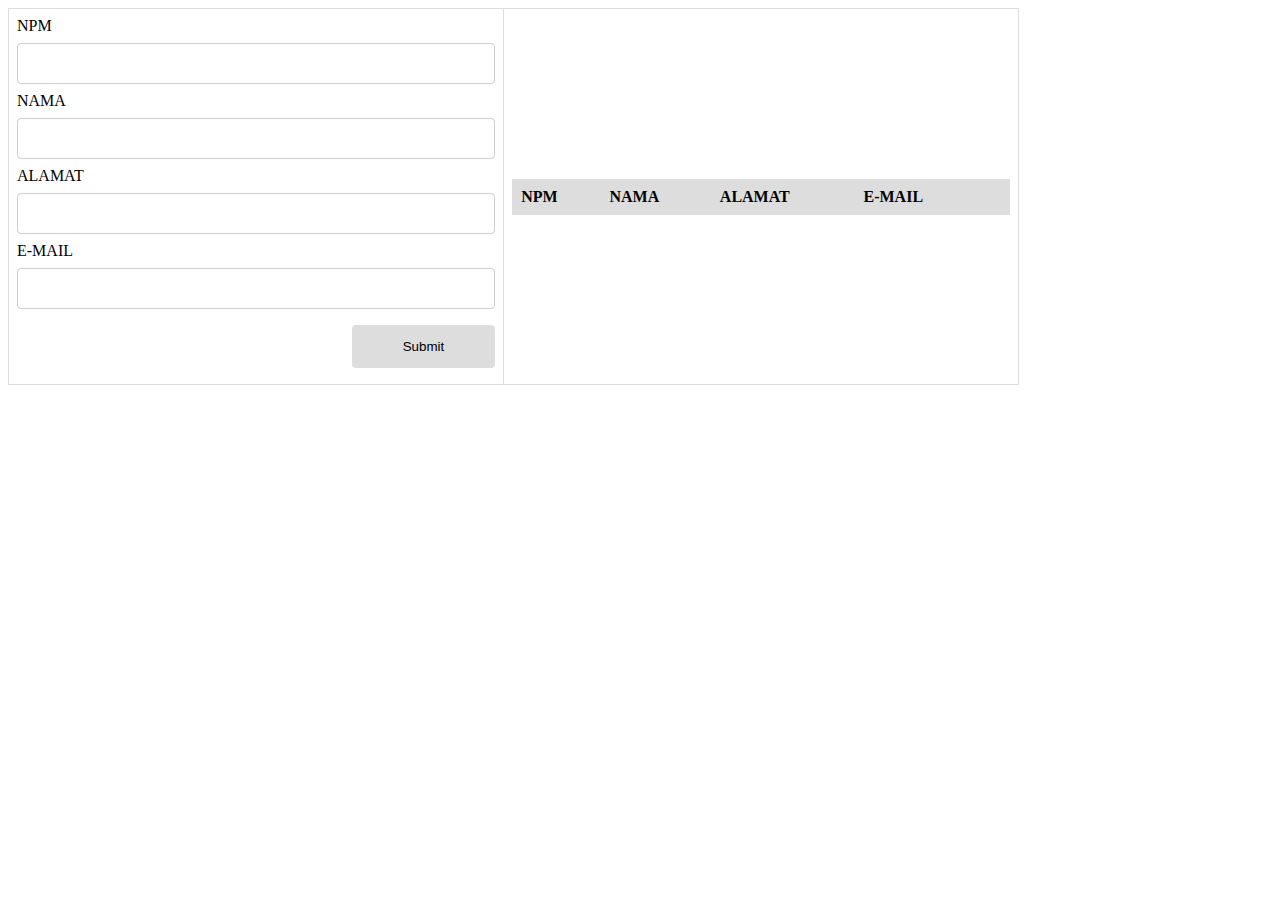
<file: index.html>
<!DOCTYPE html>
<html>
  <head>
    <title>Html CRUD with Pure JavaScript</title>

    <style>
      body > table {
        width: 80%;
      }

      table {
        border-collapse: collapse;
      }
      table.list {
        width: 100%;
      }

      td,
      th {
        border: 1px solid #dddddd;
        text-align: left;
        padding: 8px;
      }
      tr:nth-child(even),
      table.list thead > tr {
        background-color: #dddddd;
      }

      input[type='text'],
      input[type='number'] {
        width: 100%;
        padding: 12px 20px;
        margin: 8px 0;
        display: inline-block;
        border: 1px solid #ccc;
        border-radius: 4px;
        box-sizing: border-box;
      }

      input[type='submit'] {
        width: 30%;
        background-color: #ddd;
        color: #000;
        padding: 14px 20px;
        margin: 8px 0;
        border: none;
        border-radius: 4px;
        cursor: pointer;
      }

      form div.form-action-buttons {
        text-align: right;
      }

      a {
        cursor: pointer;
        text-decoration: underline;
        color: #0000ee;
        margin-right: 4px;
      }

      label.validation-error {
        color: red;
        margin-left: 5px;
      }

      .hide {
        display: none;
      }
    </style>
  </head>

  <body>
    <table>
      <tr>
        <td>
          <form onsubmit="event.preventDefault();onFormSubmit();" autocomplete="off">
            <div>
              <label>NPM</label><label class="validation-error hide" id="npmValidationError">This field is required.</label>
              <input type="text" name="npm" id="npm" />
            </div>
            <div>
              <label>NAMA</label>
              <input type="text" name="nama" id="nama" />
            </div>
            <div>
              <label>ALAMAT</label>
              <input type="text" name="alamat" id="alamat" />
            </div>
            <div>
              <label>E-MAIL</label>
              <input type="text" name="email" id="email" />
            </div>
            <div class="form-action-buttons">
              <input type="submit" value="Submit" />
            </div>
          </form>
        </td>
        <td>
          <table class="list" id="employeeList">
            <thead>
              <tr>
                <th>NPM</th>
                <th>NAMA</th>
                <th>ALAMAT</th>
                <th>E-MAIL</th>
                <th></th>
              </tr>
            </thead>
            <tbody></tbody>
          </table>
        </td>
      </tr>
    </table>
    <script src="fungsi.js"></script>
  </body>
</html>
</file>
